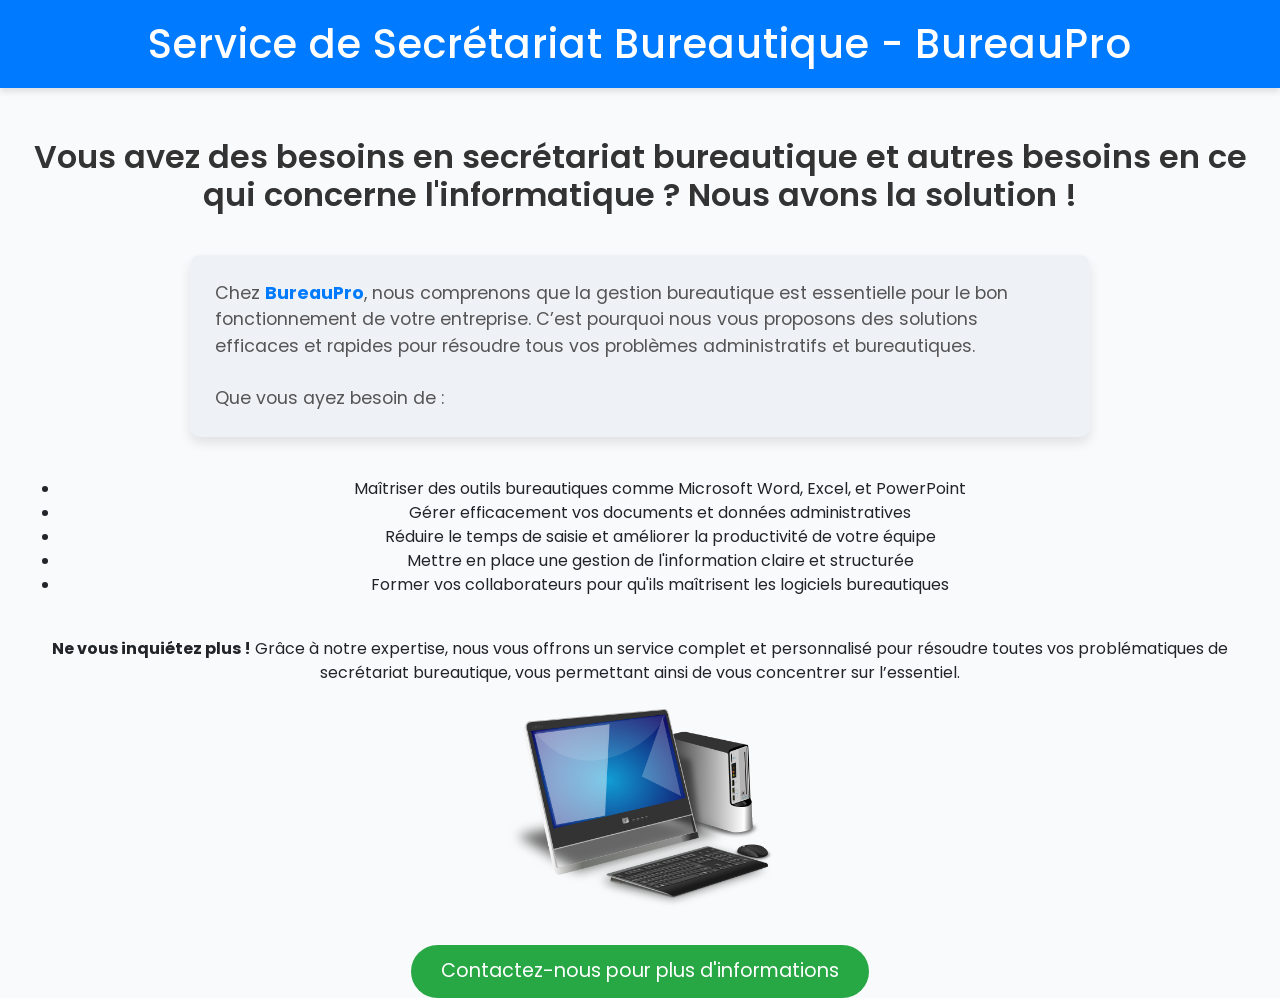
<file: contacter/cc1.html>
<!DOCTYPE html>
<html lang="fr">

<head>
    <meta charset="UTF-8">
    <meta name="viewport" content="width=device-width, initial-scale=1.0">
    <title>Service de Secrétariat Bureautique - BureauPro</title>
    <link href="https://fonts.googleapis.com/css2?family=Poppins:wght@300;400;600&display=swap" rel="stylesheet">
    <link rel="stylesheet" href="https://cdn.jsdelivr.net/npm/bootstrap@4.5.2/dist/css/bootstrap.min.css">
    <style>
        body {
            font-family: 'Poppins', sans-serif;
            margin: 0;
            padding: 0;
            background-color: #f9fafb;
        }

        header {
            background-color: #007bff;
            color: #fff;
            padding: 20px 0;
            text-align: center;
            box-shadow: 0 4px 6px rgba(0, 0, 0, 0.1);
        }

        header h1 {
            font-size: 2.5rem;
            letter-spacing: 1px;
            margin: 0;
        }

        .product-details {
            text-align: center;
            margin-top: 50px;
            padding: 0 20px;
        }

        .product-details h2 {
            font-size: 2rem;
            color: #333;
            font-weight: 600;
        }

        .service-description {
            background-color: #eef2f7;
            padding: 25px;
            box-shadow: 0 6px 12px rgba(0, 0, 0, 0.1);
            border-radius: 10px;
            font-size: 1.1rem;
            color: #555;
            text-align: left;
            margin: 40px auto;
            max-width: 900px;
        }

        .service-description b {
            color: #007bff;
        }

        .service-description ul {
            margin-top: 20px;
            padding-left: 20px;
            font-size: 1.1rem;
        }

        .btn-request-service {
            background-color: #28a745;
            color: white;
            font-size: 1.2rem;
            padding: 12px 30px;
            border-radius: 50px;
            cursor: pointer;
            transition: all 0.3s ease;
            border: none;
            margin-top: 20px;
        }

        .btn-request-service:hover {
            background-color: #218838;
            transform: scale(1.05);
            box-shadow: 0 4px 8px rgba(0, 0, 0, 0.1);
        }

        .overlay {
            position: fixed;
            top: 0;
            left: 0;
            width: 100%;
            height: 100%;
            background-color: rgba(0, 0, 0, 0.7);
            display: none;
            z-index: 999;
            justify-content: center;
            align-items: center;
            transition: all 0.3s ease;
        }

        .info-card {
            background-color: #fff;
            width: 320px;
            padding: 20px;
            border-radius: 12px;
            box-shadow: 0 6px 18px rgba(0, 0, 0, 0.15);
            text-align: center;
            animation: popUp 1s ease-in-out infinite;
            position: relative;
        }

        .info-card h4 {
            font-size: 1.5rem;
            margin-bottom: 15px;
            color: #333;
        }

        .info-card p {
            font-size: 1rem;
            margin-bottom: 10px;
            color: #555;
        }

        .info-card a {
            color: #007bff;
            text-decoration: none;
        }

        .close-btn {
            position: absolute;
            top: 10px;
            right: 10px;
            background-color: #ff4d4d;
            color: white;
            border: none;
            border-radius: 50%;
            padding: 8px 12px;
            font-size: 1.4rem;
            cursor: pointer;
            transition: all 0.3s ease;
        }

        .close-btn:hover {
            background-color: #cc0000;
            transform: scale(1.1);
        }

        @keyframes popUp {
            0% {
                transform: translateY(0);
            }
            50% {
                transform: translateY(-10px);
            }
            100% {
                transform: translateY(0);
            }
        }

        .service-description img {
            max-width: 100%;
            border-radius: 10px;
            box-shadow: 0 4px 8px rgba(0, 0, 0, 0.1);
            margin-top: 30px;
        }

        @media (max-width: 767px) {
            header h1 {
                font-size: 2rem;
            }

            .product-details h2 {
                font-size: 1.5rem;
            }

            .service-description {
                padding: 20px;
                font-size: 1rem;
            }

            .btn-request-service {
                font-size: 1rem;
                padding: 10px 25px;
            }
        }
    </style>
</head>

<body>

    <header>
        <h1>Service de Secrétariat Bureautique - BureauPro</h1>
    </header>

    <section class="product-details">
        <h2>Vous avez des besoins en secrétariat bureautique et autres besoins en ce qui concerne l'informatique ? Nous avons la solution !</h2>

        <p class="service-description">
            Chez <b style="color: #007bff;">BureauPro</b>, nous comprenons que la gestion bureautique est essentielle pour le bon fonctionnement de votre entreprise. C’est pourquoi nous vous proposons des solutions efficaces et rapides pour résoudre tous vos problèmes administratifs et bureautiques.
            <br><br>
            Que vous ayez besoin de :
            <ul>
                <li>Maîtriser des outils bureautiques comme Microsoft Word, Excel, et PowerPoint</li>
                <li>Gérer efficacement vos documents et données administratives</li>
                <li>Réduire le temps de saisie et améliorer la productivité de votre équipe</li>
                <li>Mettre en place une gestion de l'information claire et structurée</li>
                <li>Former vos collaborateurs pour qu'ils maîtrisent les logiciels bureautiques</li>
            </ul>
            <br>
            <b>Ne vous inquiétez plus !</b> Grâce à notre expertise, nous vous offrons un service complet et personnalisé pour résoudre toutes vos problématiques de secrétariat bureautique, vous permettant ainsi de vous concentrer sur l’essentiel.
            <br><br>
            <img src="../images/accessoires.png" height="200" alt="Secrétariat Bureautique BureauPro">
        </p>

        <button class="btn-request-service" onclick="showInfoCard()">Contactez-nous pour plus d'informations</button>
    </section>

    <div id="overlay" class="overlay">
        <div class="info-card">
            <button class="close-btn" onclick="closeInfoCard()">×</button>
            <h4>Informations de Contact</h4>
            <p><strong>Nom :</strong> BureauPro</p>
            <p><strong>Email :</strong> <a href="mailto:fkamgang06@gmail.com">fkamgang06gmail.com</a></p>
            <h5>Adresse: <i>Bafoussam, Cameroun</i></h5>
            <p><strong>Téléphone :</strong> +237 690 461 830</p>
        </div>
    </div>

    <script>
        function showInfoCard() {
            document.getElementById("overlay").style.display = "flex";
        }

        function closeInfoCard() {
            document.getElementById("overlay").style.display = "none";
        }
        
    </script>

    <script src="https://code.jquery.com/jquery-3.5.1.slim.min.js"></script>
    <script src="https://cdn.jsdelivr.net/npm/bootstrap@4.5.2/dist/js/bootstrap.bundle.min.js"></script>

</body>

</html>
</file>
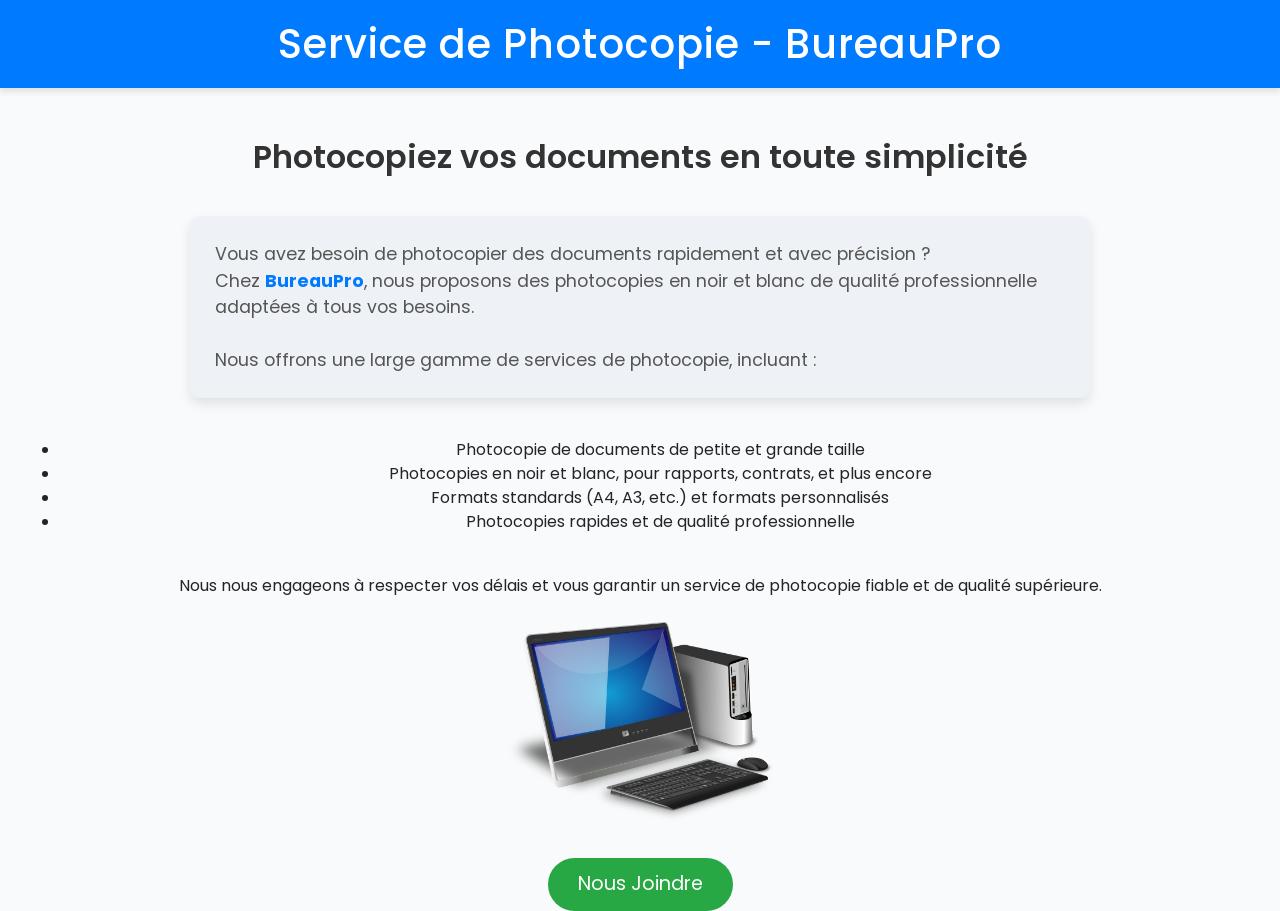
<file: contacter/contacter11.html>
<!DOCTYPE html>
<html lang="fr">

<head>
    <meta charset="UTF-8">
    <meta name="viewport" content="width=device-width, initial-scale=1.0">
    <title>Service de Photocopie - BureauPro</title>
    <link href="https://fonts.googleapis.com/css2?family=Poppins:wght@300;400;600&display=swap" rel="stylesheet">
    <link rel="stylesheet" href="https://cdn.jsdelivr.net/npm/bootstrap@4.5.2/dist/css/bootstrap.min.css">
    <style>
        body {
            font-family: 'Poppins', sans-serif;
            margin: 0;
            padding: 0;
            background-color: #f9fafb;
        }

        header {
            background-color: #007bff;
            color: #fff;
            padding: 20px 0;
            text-align: center;
            box-shadow: 0 4px 6px rgba(0, 0, 0, 0.1);
        }

        header h1 {
            font-size: 2.5rem;
            letter-spacing: 1px;
            margin: 0;
        }

        .product-details {
            text-align: center;
            margin-top: 50px;
            padding: 0 20px;
        }

        .product-details h2 {
            font-size: 2rem;
            color: #333;
            font-weight: 600;
        }

        .service-description {
            background-color: #eef2f7;
            padding: 25px;
            box-shadow: 0 6px 12px rgba(0, 0, 0, 0.1);
            border-radius: 10px;
            font-size: 1.1rem;
            color: #555;
            text-align: left;
            margin: 40px auto;
            max-width: 900px;
        }

        .service-description b {
            color: #007bff;
        }

        .service-description ul {
            margin-top: 20px;
            padding-left: 20px;
            font-size: 1.1rem;
        }

        .btn-request-service {
            background-color: #28a745;
            color: white;
            font-size: 1.2rem;
            padding: 12px 30px;
            border-radius: 50px;
            cursor: pointer;
            transition: all 0.3s ease;
            border: none;
            margin-top: 20px;
        }

        .btn-request-service:hover {
            background-color: #218838;
            transform: scale(1.05);
            box-shadow: 0 4px 8px rgba(0, 0, 0, 0.1);
        }

        .overlay {
            position: fixed;
            top: 0;
            left: 0;
            width: 100%;
            height: 100%;
            background-color: rgba(0, 0, 0, 0.7);
            display: none;
            z-index: 999;
            justify-content: center;
            align-items: center;
            transition: all 0.3s ease;
        }

        .info-card {
            background-color: #fff;
            width: 320px;
            padding: 20px;
            border-radius: 12px;
            box-shadow: 0 6px 18px rgba(0, 0, 0, 0.15);
            text-align: center;
            animation: slideIn 0.5s ease-out;
            position: relative;
        }

        .info-card h4 {
            font-size: 1.5rem;
            margin-bottom: 15px;
            color: #333;
        }

        .info-card p {
            font-size: 1rem;
            margin-bottom: 10px;
            color: #555;
        }

        .info-card a {
            color: #007bff;
            text-decoration: none;
        }

        .close-btn {
            position: absolute;
            top: 10px;
            right: 10px;
            background-color: #ff4d4d;
            color: white;
            border: none;
            border-radius: 50%;
            padding: 8px 12px;
            font-size: 1.4rem;
            cursor: pointer;
            transition: all 0.3s ease;
        }

        .close-btn:hover {
            background-color: #cc0000;
            transform: scale(1.1);
        }

        @keyframes slideIn {
            0% {
                transform: translateY(-100px);
                opacity: 0;
            }

            100% {
                transform: translateY(0);
                opacity: 1;
            }
        }

        .service-description img {
            max-width: 100%;
            border-radius: 10px;
            box-shadow: 0 4px 8px rgba(0, 0, 0, 0.1);
            margin-top: 30px;
        }

        @media (max-width: 767px) {
            header h1 {
                font-size: 2rem;
            }

            .product-details h2 {
                font-size: 1.5rem;
            }

            .service-description {
                padding: 20px;
                font-size: 1rem;
            }

            .btn-request-service {
                font-size: 1rem;
                padding: 10px 25px;
            }
        }
    </style>
</head>

<body>

    <header>
        <h1>Service de Photocopie - BureauPro</h1>
    </header>

    <section class="product-details">
        <h2>Photocopiez vos documents en toute simplicité</h2>

        <p class="service-description">
            Vous avez besoin de photocopier des documents rapidement et avec précision ? 
            <br>Chez <b style="color: #007bff;">BureauPro</b>, nous proposons des photocopies en noir et blanc de qualité professionnelle adaptées à tous vos besoins.
            <br><br>
            Nous offrons une large gamme de services de photocopie, incluant :
            <ul>
                <li>Photocopie de documents de petite et grande taille</li>
                <li>Photocopies en noir et blanc, pour rapports, contrats, et plus encore</li>
                <li>Formats standards (A4, A3, etc.) et formats personnalisés</li>
                <li>Photocopies rapides et de qualité professionnelle</li>
            </ul>
            <br>
            Nous nous engageons à respecter vos délais et vous garantir un service de photocopie fiable et de qualité supérieure.
            <br><br>
            <img src="../images/accessoires.png" height="200" alt="Service de Photocopie BureauPro">
        </p>

        <button class="btn-request-service" onclick="showInfoCard()">Nous Joindre</button>
    </section>

    <div id="overlay" class="overlay">
        <div class="info-card">
            <button class="close-btn" onclick="closeInfoCard()">×</button>
            <h4>Informations de Contact</h4>
            <p><strong>Nom :</strong> BureauPro</p>
            <p><strong>Email :</strong> <a href="mailto:contact@bureaupro.com">contact@bureaupro.com</a></p>
            <h5>Adresse: <i>Yaoundé, Cameroun</i></h5>
            <p><strong>Téléphone :</strong> +237 690 461 830</p>
        </div>
    </div>

    <script>
        function showInfoCard() {
            document.getElementById("overlay").style.display = "flex";
        }

        function closeInfoCard() {
            document.getElementById("overlay").style.display = "none";
        }
    </script>

    <script src="https://code.jquery.com/jquery-3.5.1.slim.min.js"></script>
    <script src="https://cdn.jsdelivr.net/npm/bootstrap@4.5.2/dist/js/bootstrap.bundle.min.js"></script>

</body>

</html>
</file>
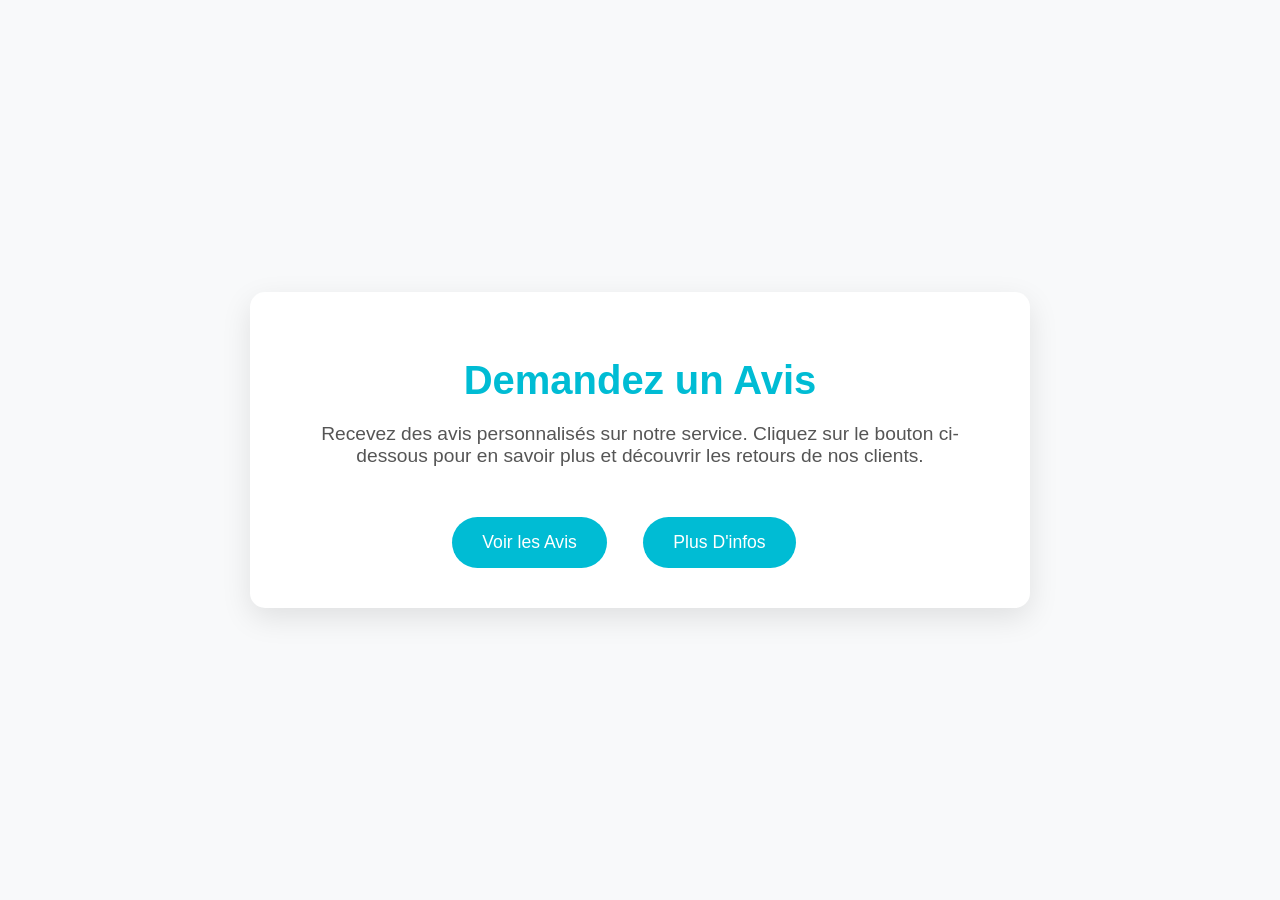
<file: contacter/contacterP1.html>
<!DOCTYPE html>
<html lang="fr">

<head>
  <meta charset="UTF-8">
  <meta name="viewport" content="width=device-width, initial-scale=1.0">
  <title>Demander un Avis - Service de Saisie</title>
  <style>
    /* Styles généraux */
    body {
      font-family: 'Arial', sans-serif;
      margin: 0;
      padding: 0;
      background: #f8f9fa;
      display: flex;
      justify-content: center;
      align-items: center;
      height: 100vh;
    }

    .container {
      background: #fff;
      border-radius: 15px;
      box-shadow: 0 10px 30px rgba(0, 0, 0, 0.1);
      padding: 40px;
      text-align: center;
      width: 90%;
      max-width: 700px;
      transition: transform 0.3s ease;
    }

    h1 {
      color: #00BCD4;
      font-size: 2.5rem;
      margin-bottom: 20px;
    }

    p {
      color: #555;
      font-size: 1.2rem;
      margin-bottom: 30px;
    }

    /* Style des boutons */
    .btn {
      background: #00BCD4;
      color: white;
      padding: 15px 30px;
      border: none;
      border-radius: 50px;
      font-size: 1.1rem;
      cursor: pointer;
      transition: all 0.3s ease;
      margin-top: 20px;
    }

    .btn:hover {
      background: #008C9E;
      transform: translateY(-5px);
    }

    .btn:focus {
      outline: none;
    }

    /* Animation pour le bouton */
    .pulse {
      animation: pulse 1.5s infinite ease-in-out;
    }

    @keyframes pulse {
      0% {
        transform: scale(1);
      }

      50% {
        transform: scale(1.1);
      }

      100% {
        transform: scale(1);
      }
    }

    /* Style de la section de commentaires */
    .comment-section {
      margin-top: 40px;
      display: flex;
      justify-content: center;
      gap: 20px;
    }

    .comment-card {
      background: #00BCD4;
      color: white;
      border-radius: 10px;
      padding: 20px;
      width: 250px;
      box-shadow: 0 4px 20px rgba(0, 0, 0, 0.1);
      transition: transform 0.3s ease;
    }

    .comment-card:hover {
      transform: translateY(-10px);
    }

    .comment-card h3 {
      font-size: 1.4rem;
      margin-bottom: 10px;
    }

    .comment-card p {
      font-size: 1rem;
      line-height: 1.5;
    }

    /* Responsive Design */
    @media (max-width: 768px) {
      .container {
        width: 100%;
        padding: 30px;
      }

      .comment-section {
        flex-direction: column;
        align-items: center;
      }

      .comment-card {
        width: 80%;
        margin-bottom: 20px;
      }
    }
  </style>
</head>

<body>

  <!-- Conteneur principal -->
  <div class="container">
    <h1>Demandez un Avis</h1>
    <p>Recevez des avis personnalisés sur notre service. Cliquez sur le bouton ci-dessous pour en savoir plus et découvrir les retours de nos clients.</p>

    <!-- Bouton animé -->
    <button class="btn pulse"  onclick="showComments()">Voir les Avis</button>
    <button class="btn pulse" style="margin: 0 32px;" ><a href="./cc1.html" style="color: #fff; text-decoration: none;">Plus D'infos</a></button>
    

    <!-- Section des avis -->
    <div class="comment-section" id="commentSection" style="display: none;">
      <!-- Avis 1 -->
      <div class="comment-card">
        <h3>Herman Dupont</h3>
        <p>Un service rapide et efficace, j'ai reçu mon avis en un clin d'œil. Hautement recommandé !</p>
      </div>
      <!-- Avis 2 -->
      <div class="comment-card">
        <h3>Frank Kamgang</h3>
        <p>Très professionnel et réactif, je suis très satisfait de la qualité du service. Merci beaucoup !</p>
      </div>
      <!-- Avis 3 -->
      <div class="comment-card">
        <h3>Theophile Kamdem</h3>
        <p>Excellent service, très rapide et facile à utiliser. Je reviendrai à coup sûr pour d'autres services.</p>
      </div>
    </div>
  </div>

  <script>
    // Fonction pour afficher les avis
    function showComments() {
      const commentSection = document.getElementById('commentSection');
      commentSection.style.display = 'flex'; 
    }
  </script>

</body>

</html>
</file>
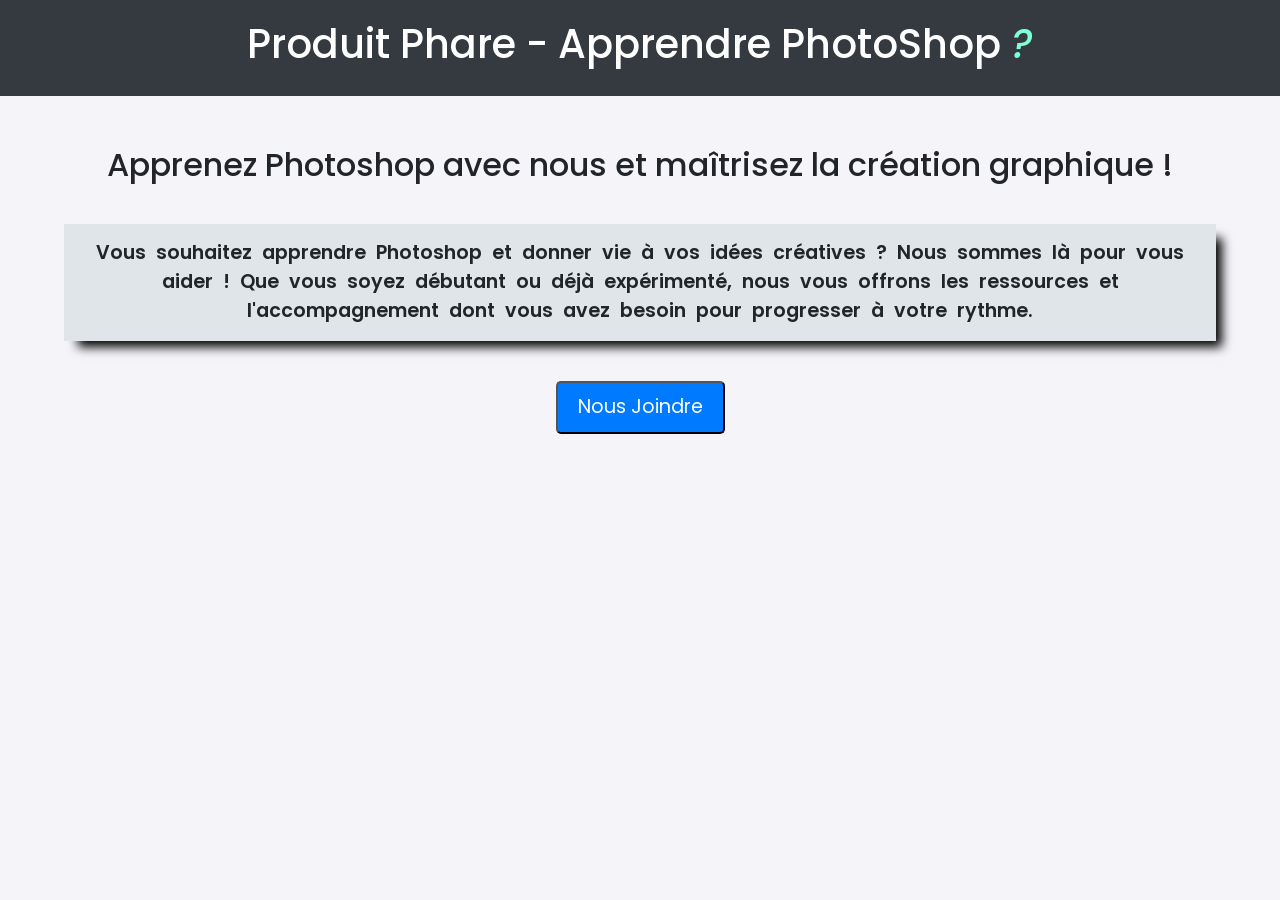
<file: contacter/contacterP7.html>
<!DOCTYPE html>
<html lang="fr">
<head>
    <meta charset="UTF-8">
    <meta name="viewport" content="width=device-width, initial-scale=1.0">
    <title>Produit - Ajouter au Panier</title>
    <link href="https://fonts.googleapis.com/css2?family=Poppins:wght@300;400;600&display=swap" rel="stylesheet">
    <link rel="stylesheet" href="https://cdn.jsdelivr.net/npm/bootstrap@4.5.2/dist/css/bootstrap.min.css">
    <style>
        body {
            font-family: 'Poppins', sans-serif;
            margin: 0;
            padding: 0;
            background-color: #f4f4f9;
        }

        header {
            background-color: #343a40;
            color: #fff;
            padding: 20px;
            text-align: center;
        }

        .product-details {
            text-align: center;
            margin-top: 50px;
        }

        .btn-add-to-cart {
            background-color: #007bff;
            color: white;
            font-size: 1.2rem;
            padding: 10px 20px;
            border-radius: 5px;
            cursor: pointer;
            transition: all 0.3s ease;
        }

        .btn-add-to-cart:hover {
            background-color: #0056b3;
            transform: scale(1.05);
        }

        /* Overlay (sombre) */
        .overlay {
            position: fixed;
            top: 0;
            left: 0;
            width: 100%;
            height: 100%;
            background-color: rgba(0, 0, 0, 0.7);
            display: none;
            z-index: 999;
            justify-content: center;
            align-items: center;
        }

        /* Information Card */
        .info-card {
            background-color: #fff;
            width: 300px;
            padding: 20px;
            border-radius: 10px;
            box-shadow: 0 4px 10px rgba(0, 0, 0, 0.1);
            text-align: center;
            animation: slideIn 0.5s ease-out;
        }

        .info-card h4 {
            font-size: 1.5rem;
            margin-bottom: 10px;
        }

        .info-card p {
            font-size: 1rem;
            margin-bottom: 8px;
            color: #555;
        }

        .info-card a {
            text-decoration: none;
            color: #007bff;
        }

        /* Animation for the info card */
        @keyframes slideIn {
            0% {
                transform: translateY(-100px);
                opacity: 0;
            }
            100% {
                transform: translateY(0);
                opacity: 1;
            }
        }

        /* Close button */
        .close-btn {
            position: absolute;
            top: 10px;
            right: 10px;
            background-color: #ff4d4d;
            color: white;
            border: none;
            border-radius: 50%;
            padding: 5px 10px;
            font-size: 1.2rem;
            cursor: pointer;
            transition: all 0.3s ease;
        }

        .close-btn:hover {
            background-color: #cc0000;
            transform: scale(1.1);
        }
    </style>
</head>
<body>

<!-- Navbar -->
<header>
    <h1>Produit Phare - Apprendre PhotoShop <i style="color: aquamarine;">?</i></h1>
</header>

<!-- Product Details Section -->
<section class="product-details">
    <h2>Apprenez Photoshop avec nous et maîtrisez la création graphique ! </h2>
    <p style="width: 90%; margin: 40px auto; text-align: 'center'; background: #dee4e9e6; box-shadow: 10px 10px 10px -4px black; padding: 15px 12px; font-weight: 600; font-size: 1.2rem; word-spacing: 5px;"
 <h3></h3>

Vous souhaitez apprendre Photoshop et donner vie à vos idées créatives ? Nous sommes là pour vous aider ! Que vous soyez débutant ou déjà expérimenté, nous vous offrons les ressources et l'accompagnement dont vous avez besoin pour progresser à votre rythme.</p>
    

    <!-- Add to Cart Button -->
    <button class="btn-add-to-cart" onclick="showInfoCard()">Nous Joindre</button>
</section>

<!-- Overlay with Info Card -->
<div id="overlay" class="overlay">
    <div class="info-card">
        <button class="close-btn" onclick="closeInfoCard()">×</button>
        <h4>Propriétaire du site</h4>
        <p><strong>Nom :</strong>Dreyer's Computer</p>
        <p><strong>Email :</strong> <a href="mailto:fkamgang06@gmail.com">dreyer'sComputer@gmail.com</a></p>
        <h5>Adresse: <i>Sens Interdit-Bafoussam</i></h5>
        <p><strong>Téléphone :</strong>+237 697 47 57 00</p>
    </div>
</div>

<script>
    
    function showInfoCard() {
        document.getElementById("overlay").style.display = "flex";
    }

    function closeInfoCard() {
        document.getElementById("overlay").style.display = "none";
    }
</script>

<script src="https://code.jquery.com/jquery-3.5.1.slim.min.js"></script>
<script src="https://cdn.jsdelivr.net/npm/bootstrap@4.5.2/dist/js/bootstrap.bundle.min.js"></script>

</body>
</html>
</file>
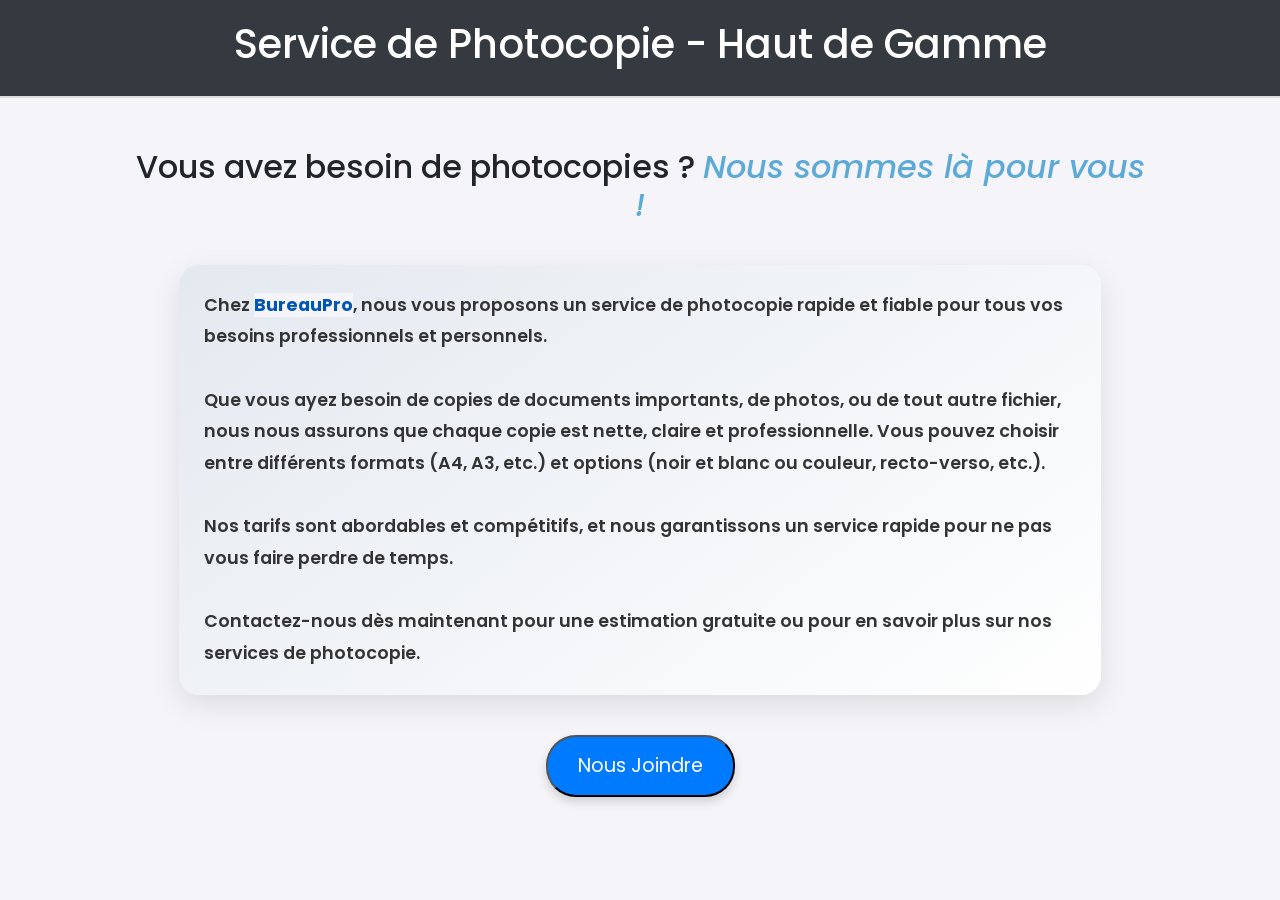
<file: contacter/contactP2.html>
<!DOCTYPE html>
<html lang="fr">
<head>
    <meta charset="UTF-8">
    <meta name="viewport" content="width=device-width, initial-scale=1.0">
    <title>Service - Photocopie</title>
    <link href="https://fonts.googleapis.com/css2?family=Poppins:wght@300;400;600&display=swap" rel="stylesheet">
    <link rel="stylesheet" href="https://cdn.jsdelivr.net/npm/bootstrap@4.5.2/dist/css/bootstrap.min.css">
    <style>
        body {
            font-family: 'Poppins', sans-serif;
            margin: 0;
            padding: 0;
            background-color: #f4f4f9;
        }

        header {
            background-color: #343a40;
            color: #fff;
            padding: 20px;
            text-align: center;
            border-bottom: 2px solid #ddd;
        }

        .product-details {
            text-align: center;
            margin-top: 50px;
            padding: 0 10%;
        }

        .btn-add-to-cart {
            background-color: #007bff;
            color: white;
            font-size: 1.2rem;
            padding: 15px 30px;
            border-radius: 30px;
            cursor: pointer;
            transition: all 0.3s ease;
            box-shadow: 0 5px 10px rgba(0, 0, 0, 0.15);
        }

        .btn-add-to-cart:hover {
            background-color: #0056b3;
            transform: scale(1.1);
            box-shadow: 0 10px 20px rgba(0, 0, 0, 0.2);
        }

        /* Amélioration du style de la carte contenant le texte long */
        .product-description {
            width: 90%;
            margin: 40px auto;
            padding: 25px;
            background: linear-gradient(145deg, #e4e9f0, #ffffff);
            border-radius: 20px;
            box-shadow: 0 10px 30px rgba(0, 0, 0, 0.1);
            font-weight: 600;
            font-size: 1.1rem;
            line-height: 1.8;
            color: #333;
            text-align: left;
            position: relative;
            transition: all 0.3s ease;
        }

        .product-description:hover {
            box-shadow: 0 15px 35px rgba(0, 0, 0, 0.2);
            transform: translateY(-5px);
        }

        .product-description b {
            color: #0056b3;
            font-weight: 700;
        }

        .product-description i {
            color: #007bff;
        }

        /* Overlay (sombre) */
        .overlay {
            position: fixed;
            top: 0;
            left: 0;
            width: 100%;
            height: 100%;
            background-color: rgba(0, 0, 0, 0.7);
            display: none;
            z-index: 999;
            justify-content: center;
            align-items: center;
            animation: fadeIn 0.5s ease-in-out;
        }

        /* Information Card */
        .info-card {
            background-color: #fff;
            width: 350px;
            padding: 25px;
            border-radius: 15px;
            box-shadow: 0 10px 30px rgba(0, 0, 0, 0.1);
            text-align: center;
            animation: slideIn 0.5s ease-out;
            transform: translateY(-50px);
            animation: movePopup 3s ease-in-out infinite;
        }

        .info-card h4 {
            font-size: 1.7rem;
            margin-bottom: 10px;
            color: #333;
        }

        .info-card p {
            font-size: 1rem;
            margin-bottom: 12px;
            color: #555;
        }

        .info-card a {
            text-decoration: none;
            color: #007bff;
            font-weight: bold;
        }

        .close-btn {
            position: absolute;
            top: 15px;
            right: 15px;
            background-color: #ff4d4d;
            color: white;
            border: none;
            border-radius: 50%;
            padding: 8px;
            font-size: 1.5rem;
            cursor: pointer;
            transition: all 0.3s ease;
        }

        .close-btn:hover {
            background-color: #cc0000;
            transform: scale(1.1);
        }

        /* Animation for overlay and info card */
        @keyframes fadeIn {
            from {
                opacity: 0;
            }
            to {
                opacity: 1;
            }
        }

        @keyframes slideIn {
            from {
                transform: translateY(-50px);
                opacity: 0;
            }
            to {
                transform: translateY(0);
                opacity: 1;
            }
        }

        /* Animation to make the popup move constantly */
        @keyframes movePopup {
            0% {
                transform: translate(0, 0);
            }
            25% {
                transform: translate(-10px, -10px);
            }
            50% {
                transform: translate(10px, 10px);
            }
            75% {
                transform: translate(-10px, 10px);
            }
            100% {
                transform: translate(10px, -10px);
            }
        }
    </style>
</head>
<body>

<!-- Navbar -->
<header>
    <h1>Service de Photocopie - Haut de Gamme</h1>
</header>

<!-- Product Details Section -->
<section class="product-details">
    <h2>Vous avez besoin de photocopies ? <i style="color: rgb(94, 170, 214);">Nous sommes là pour vous !</i></h2>
    
    <!-- Description Card -->
    <div class="product-description">
        Chez <b style="color: #0056b3; background: #f4f4f9;">BureauPro</b>, nous vous proposons un service de photocopie rapide et fiable pour tous vos besoins professionnels et personnels.
        <br><br>
        Que vous ayez besoin de copies de documents importants, de photos, ou de tout autre fichier, nous nous assurons que chaque copie est nette, claire et professionnelle. Vous pouvez choisir entre différents formats (A4, A3, etc.) et options (noir et blanc ou couleur, recto-verso, etc.).
        <br><br>
        Nos tarifs sont abordables et compétitifs, et nous garantissons un service rapide pour ne pas vous faire perdre de temps.
        <br><br>
        Contactez-nous dès maintenant pour une estimation gratuite ou pour en savoir plus sur nos services de photocopie.
    </div>

    <!-- Add to Cart Button -->
    <button class="btn-add-to-cart" onclick="showInfoCard()">Nous Joindre</button>
</section>

<!-- Overlay with Info Card -->
<div id="overlay" class="overlay">
    <div class="info-card">
        <button class="close-btn" onclick="closeInfoCard()">×</button>
        <h4>Propriétaire du site</h4>
        <p><b>Nom :</b> BureauPro</p>
        <p><b>Email :</b> <a href="mailto:fkamgang06@gmail.com">frankam@gmail.fr</a></p>
        <h5><b>Adresse</b>: <i>Bafoussam</i></h5>
        <p><b>Téléphone :</b> +237 690461830</p>
       <p>Merci de votre visite ! N'hésitez pas à nous contacter si vous avez des questions ou besoin d'aide. Nous sommes là pour vous assister !</p>
    </div>
</div>

<script>
    function showInfoCard() {
        document.getElementById("overlay").style.display = "flex";
    }

    function closeInfoCard() {
        document.getElementById("overlay").style.display = "none";
    }
</script>

<script src="https://code.jquery.com/jquery-3.5.1.slim.min.js"></script>
<script src="https://cdn.jsdelivr.net/npm/bootstrap@4.5.2/dist/js/bootstrap.bundle.min.js"></script>

</body>
</html>
</file>
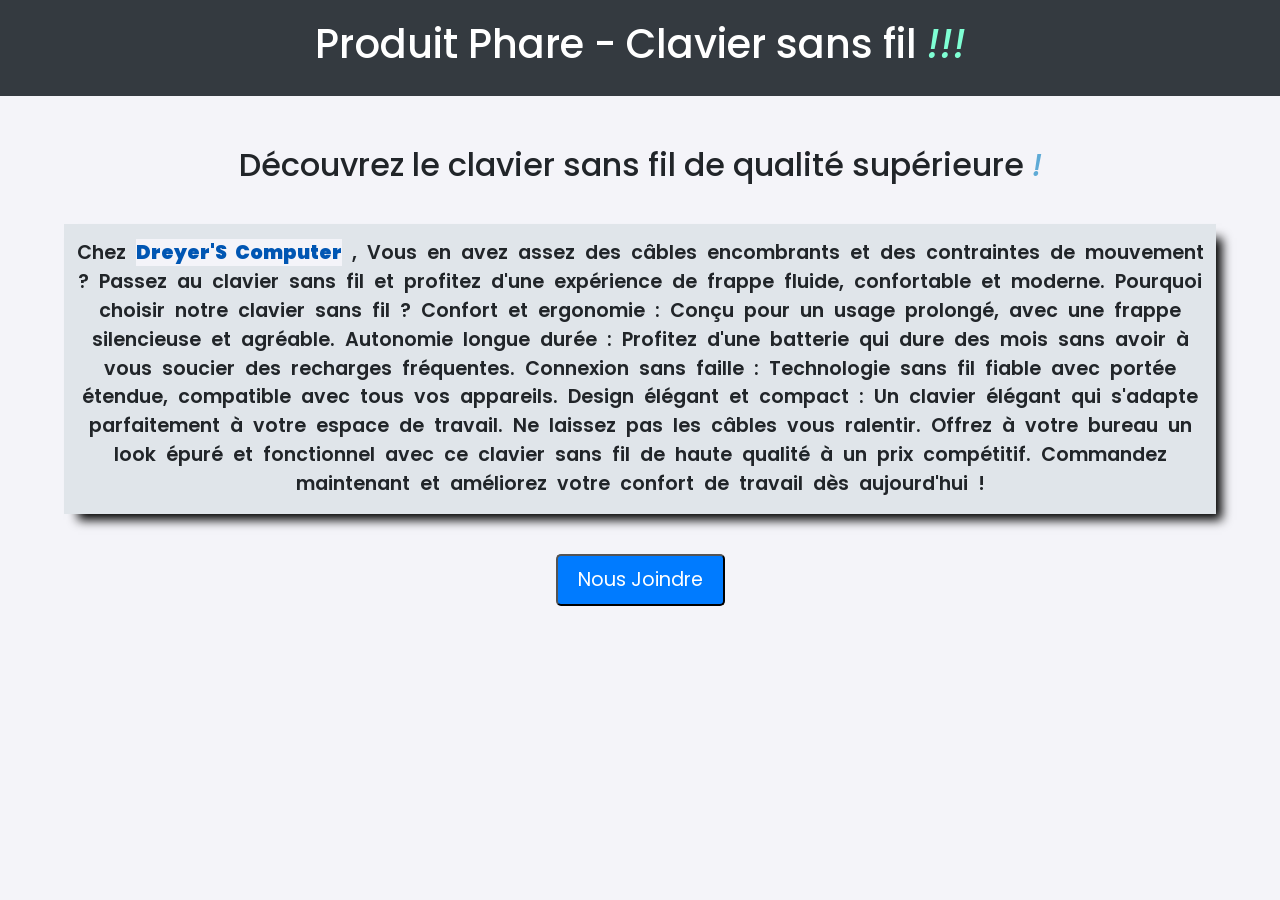
<file: contacter/contactP3.html>
<!DOCTYPE html>
<html lang="fr">
<head>
    <meta charset="UTF-8">
    <meta name="viewport" content="width=device-width, initial-scale=1.0">
    <title>Produit - Ajouter au Panier</title>
    <link href="https://fonts.googleapis.com/css2?family=Poppins:wght@300;400;600&display=swap" rel="stylesheet">
    <link rel="stylesheet" href="https://cdn.jsdelivr.net/npm/bootstrap@4.5.2/dist/css/bootstrap.min.css">
    <style>
        body {
            font-family: 'Poppins', sans-serif;
            margin: 0;
            padding: 0;
            background-color: #f4f4f9;
        }

        header {
            background-color: #343a40;
            color: #fff;
            padding: 20px;
            text-align: center;
        }

        .product-details {
            text-align: center;
            margin-top: 50px;
        }

        .btn-add-to-cart {
            background-color: #007bff;
            color: white;
            font-size: 1.2rem;
            padding: 10px 20px;
            border-radius: 5px;
            cursor: pointer;
            transition: all 0.3s ease;
        }

        .btn-add-to-cart:hover {
            background-color: #0056b3;
            transform: scale(1.05);
        }

        /* Overlay (sombre) */
        .overlay {
            position: fixed;
            top: 0;
            left: 0;
            width: 100%;
            height: 100%;
            background-color: rgba(0, 0, 0, 0.7);
            display: none;
            z-index: 999;
            justify-content: center;
            align-items: center;
        }

        /* Information Card */
        .info-card {
            background-color: #fff;
            width: 300px;
            padding: 20px;
            border-radius: 10px;
            box-shadow: 0 4px 10px rgba(0, 0, 0, 0.1);
            text-align: center;
            animation: slideIn 0.5s ease-out;
        }

        .info-card h4 {
            font-size: 1.5rem;
            margin-bottom: 10px;
        }

        .info-card p {
            font-size: 1rem;
            margin-bottom: 8px;
            color: #555;
        }

        .info-card a {
            text-decoration: none;
            color: #007bff;
        }

        /* Animation for the info card */
        @keyframes slideIn {
            0% {
                transform: translateY(-100px);
                opacity: 0;
            }
            100% {
                transform: translateY(0);
                opacity: 1;
            }
        }

        /* Close button */
        .close-btn {
            position: absolute;
            top: 10px;
            right: 10px;
            background-color: #ff4d4d;
            color: white;
            border: none;
            border-radius: 50%;
            padding: 5px 10px;
            font-size: 1.2rem;
            cursor: pointer;
            transition: all 0.3s ease;
        }

        .close-btn:hover {
            background-color: #cc0000;
            transform: scale(1.1);
        }
    </style>
</head>
<body>

<!-- Navbar -->
<header>
    <h1>Produit Phare - Clavier sans fil <i style="color: aquamarine;">!!!</i></h1>
</header>

<!-- Product Details Section -->
<section class="product-details">
    <h2>Découvrez le clavier sans fil de qualité supérieure  <i style="color: rgb(94, 170, 214);">!</i></h2>
    <p style="width: 90%; margin: 40px auto; text-align: 'center'; background: #dee4e9e6; box-shadow: 10px 10px 10px -4px black; padding: 15px 12px; font-weight: 600; font-size: 1.2rem; word-spacing: 5px;">

Chez <b style="color: #0056b3; background: #f4f4f9;">Dreyer'S Computer</b> , Vous en avez assez des câbles encombrants et des contraintes de mouvement ? Passez au clavier sans fil et profitez d'une expérience de frappe fluide, confortable et moderne.

Pourquoi choisir notre clavier sans fil ?

Confort et ergonomie : Conçu pour un usage prolongé, avec une frappe silencieuse et agréable.
Autonomie longue durée : Profitez d'une batterie qui dure des mois sans avoir à vous soucier des recharges fréquentes.
Connexion sans faille : Technologie sans fil fiable avec portée étendue, compatible avec tous vos appareils.
Design élégant et compact : Un clavier élégant qui s'adapte parfaitement à votre espace de travail.
Ne laissez pas les câbles vous ralentir. Offrez à votre bureau un look épuré et fonctionnel avec ce clavier sans fil de haute qualité à un prix compétitif.

Commandez maintenant et améliorez votre confort de travail dès aujourd'hui !</p>
    

    <!-- Add to Cart Button -->
    <button class="btn-add-to-cart" onclick="showInfoCard()">Nous Joindre</button>
</section>

<!-- Overlay with Info Card -->
<div id="overlay" class="overlay">
    <div class="info-card">
        <button class="close-btn" onclick="closeInfoCard()">×</button>
        <h4>Propriétaire du site</h4>
        <p><strong>Nom :</strong>Dreyer's Computer</p>
        <p><strong>Email :</strong> <a href="mailto:contact@depannageinformatique.fr">dreyer'sComputer@gmail.com</a></p>
        <h5>Adresse: <i>Sens Interdit-Bafoussam</i></h5>
        <p><strong>Téléphone :</strong>+237 697 47 57 00</p>
    </div>
</div>

<script>
    
    function showInfoCard() {
        document.getElementById("overlay").style.display = "flex";
    }

    function closeInfoCard() {
        document.getElementById("overlay").style.display = "none";
    }
</script>

<script src="https://code.jquery.com/jquery-3.5.1.slim.min.js"></script>
<script src="https://cdn.jsdelivr.net/npm/bootstrap@4.5.2/dist/js/bootstrap.bundle.min.js"></script>

</body>
</html>
</file>
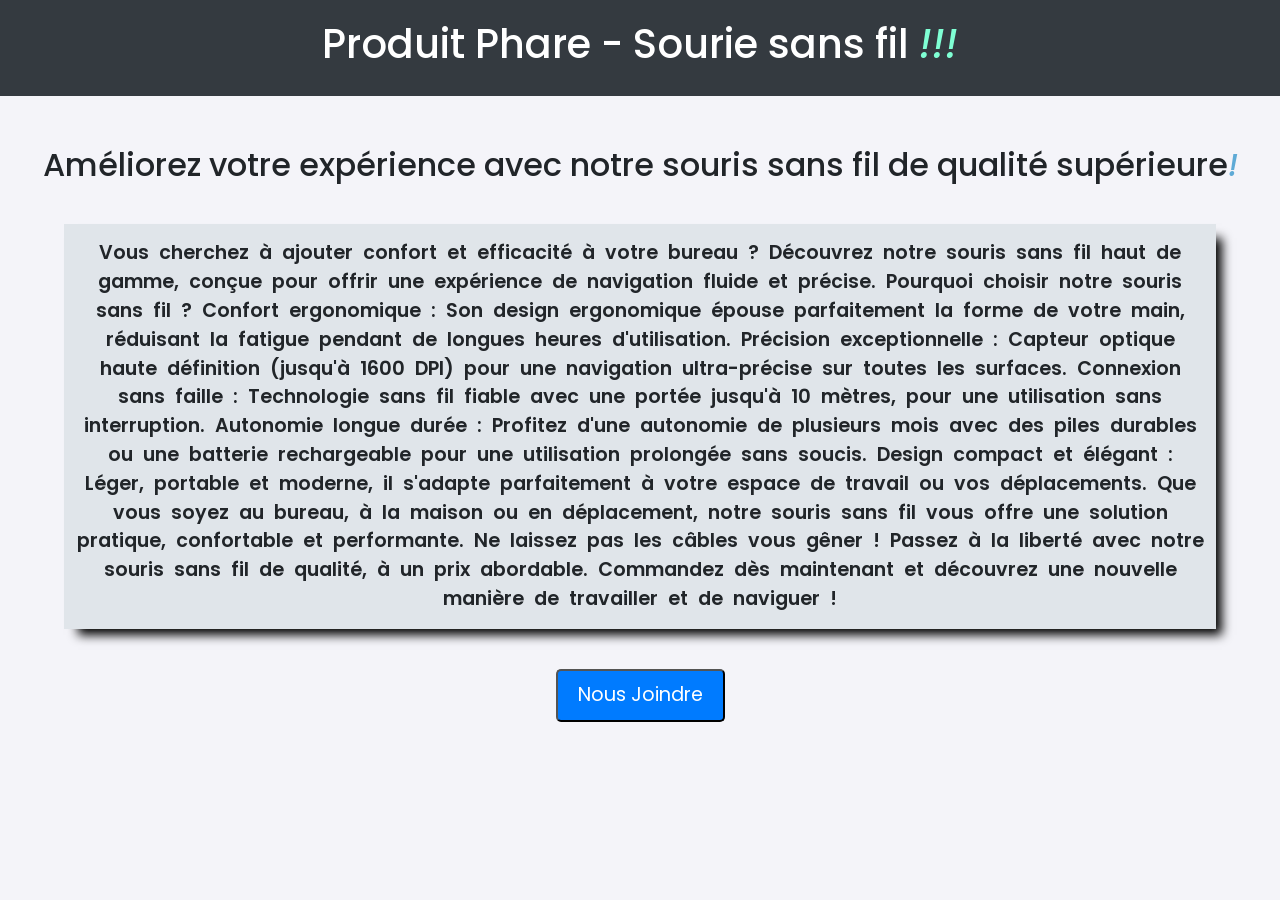
<file: contacter/contactP4.html>
<!DOCTYPE html>
<html lang="fr">
<head>
    <meta charset="UTF-8">
    <meta name="viewport" content="width=device-width, initial-scale=1.0">
    <title>Produit - Ajouter au Panier</title>
    <link href="https://fonts.googleapis.com/css2?family=Poppins:wght@300;400;600&display=swap" rel="stylesheet">
    <link rel="stylesheet" href="https://cdn.jsdelivr.net/npm/bootstrap@4.5.2/dist/css/bootstrap.min.css">
    <style>
        body {
            font-family: 'Poppins', sans-serif;
            margin: 0;
            padding: 0;
            background-color: #f4f4f9;
        }

        header {
            background-color: #343a40;
            color: #fff;
            padding: 20px;
            text-align: center;
        }

        .product-details {
            text-align: center;
            margin-top: 50px;
        }

        .btn-add-to-cart {
            background-color: #007bff;
            color: white;
            font-size: 1.2rem;
            padding: 10px 20px;
            border-radius: 5px;
            cursor: pointer;
            transition: all 0.3s ease;
        }

        .btn-add-to-cart:hover {
            background-color: #0056b3;
            transform: scale(1.05);
        }

        /* Overlay (sombre) */
        .overlay {
            position: fixed;
            top: 0;
            left: 0;
            width: 100%;
            height: 100%;
            background-color: rgba(0, 0, 0, 0.7);
            display: none;
            z-index: 999;
            justify-content: center;
            align-items: center;
        }

        /* Information Card */
        .info-card {
            background-color: #fff;
            width: 300px;
            padding: 20px;
            border-radius: 10px;
            box-shadow: 0 4px 10px rgba(0, 0, 0, 0.1);
            text-align: center;
            animation: slideIn 0.5s ease-out;
        }

        .info-card h4 {
            font-size: 1.5rem;
            margin-bottom: 10px;
        }

        .info-card p {
            font-size: 1rem;
            margin-bottom: 8px;
            color: #555;
        }

        .info-card a {
            text-decoration: none;
            color: #007bff;
        }

        /* Animation for the info card */
        @keyframes slideIn {
            0% {
                transform: translateY(-100px);
                opacity: 0;
            }
            100% {
                transform: translateY(0);
                opacity: 1;
            }
        }

        /* Close button */
        .close-btn {
            position: absolute;
            top: 10px;
            right: 10px;
            background-color: #ff4d4d;
            color: white;
            border: none;
            border-radius: 50%;
            padding: 5px 10px;
            font-size: 1.2rem;
            cursor: pointer;
            transition: all 0.3s ease;
        }

        .close-btn:hover {
            background-color: #cc0000;
            transform: scale(1.1);
        }
    </style>
</head>
<body>

<!-- Navbar -->
<header>
    <h1>Produit Phare - Sourie sans fil <i style="color: aquamarine;">!!!</i></h1>
</header>

<!-- Product Details Section -->
<section class="product-details">
    <h2>Améliorez votre expérience avec notre souris sans fil de qualité supérieure<i style="color: rgb(94, 170, 214);">!</i></h2>
    <p style="width: 90%; margin: 40px auto; text-align: 'center'; background: #dee4e9e6; box-shadow: 10px 10px 10px -4px black; padding: 15px 12px; font-weight: 600; font-size: 1.2rem; word-spacing: 5px;">
 Vous cherchez à ajouter confort et efficacité à votre bureau ? Découvrez notre souris sans fil haut de gamme, conçue pour offrir une expérience de navigation fluide et précise.

Pourquoi choisir notre souris sans fil ?

Confort ergonomique : Son design ergonomique épouse parfaitement la forme de votre main, réduisant la fatigue pendant de longues heures d'utilisation.
Précision exceptionnelle : Capteur optique haute définition (jusqu'à 1600 DPI) pour une navigation ultra-précise sur toutes les surfaces.
Connexion sans faille : Technologie sans fil fiable avec une portée jusqu'à 10 mètres, pour une utilisation sans interruption.
Autonomie longue durée : Profitez d'une autonomie de plusieurs mois avec des piles durables ou une batterie rechargeable pour une utilisation prolongée sans soucis.
Design compact et élégant : Léger, portable et moderne, il s'adapte parfaitement à votre espace de travail ou vos déplacements.
Que vous soyez au bureau, à la maison ou en déplacement, notre souris sans fil vous offre une solution pratique, confortable et performante.

Ne laissez pas les câbles vous gêner ! Passez à la liberté avec notre souris sans fil de qualité, à un prix abordable.

Commandez dès maintenant et découvrez une nouvelle manière de travailler et de naviguer !</p>
    

    <!-- Add to Cart Button -->
    <button class="btn-add-to-cart" onclick="showInfoCard()">Nous Joindre</button>
</section>

<!-- Overlay with Info Card -->
<div id="overlay" class="overlay">
    <div class="info-card">
        <button class="close-btn" onclick="closeInfoCard()">×</button>
        <h4>Propriétaire du site</h4>
        <p><strong>Nom :</strong>Dreyer's Computer</p>
        <p><strong>Email :</strong> <a href="mailto:fkamgang06@gmail.com">dreyer'sComputer@gmail.com</a></p>
        <h5>Adresse: <i>Sens Interdit-Bafoussam</i></h5>
        <p><strong>Téléphone :</strong>+237 697 47 57 00</p>
    </div>
</div>

<script>
    
    function showInfoCard() {
        document.getElementById("overlay").style.display = "flex";
    }

    function closeInfoCard() {
        document.getElementById("overlay").style.display = "none";
    }
</script>

<script src="https://code.jquery.com/jquery-3.5.1.slim.min.js"></script>
<script src="https://cdn.jsdelivr.net/npm/bootstrap@4.5.2/dist/js/bootstrap.bundle.min.js"></script>

</body>
</html>
</file>
